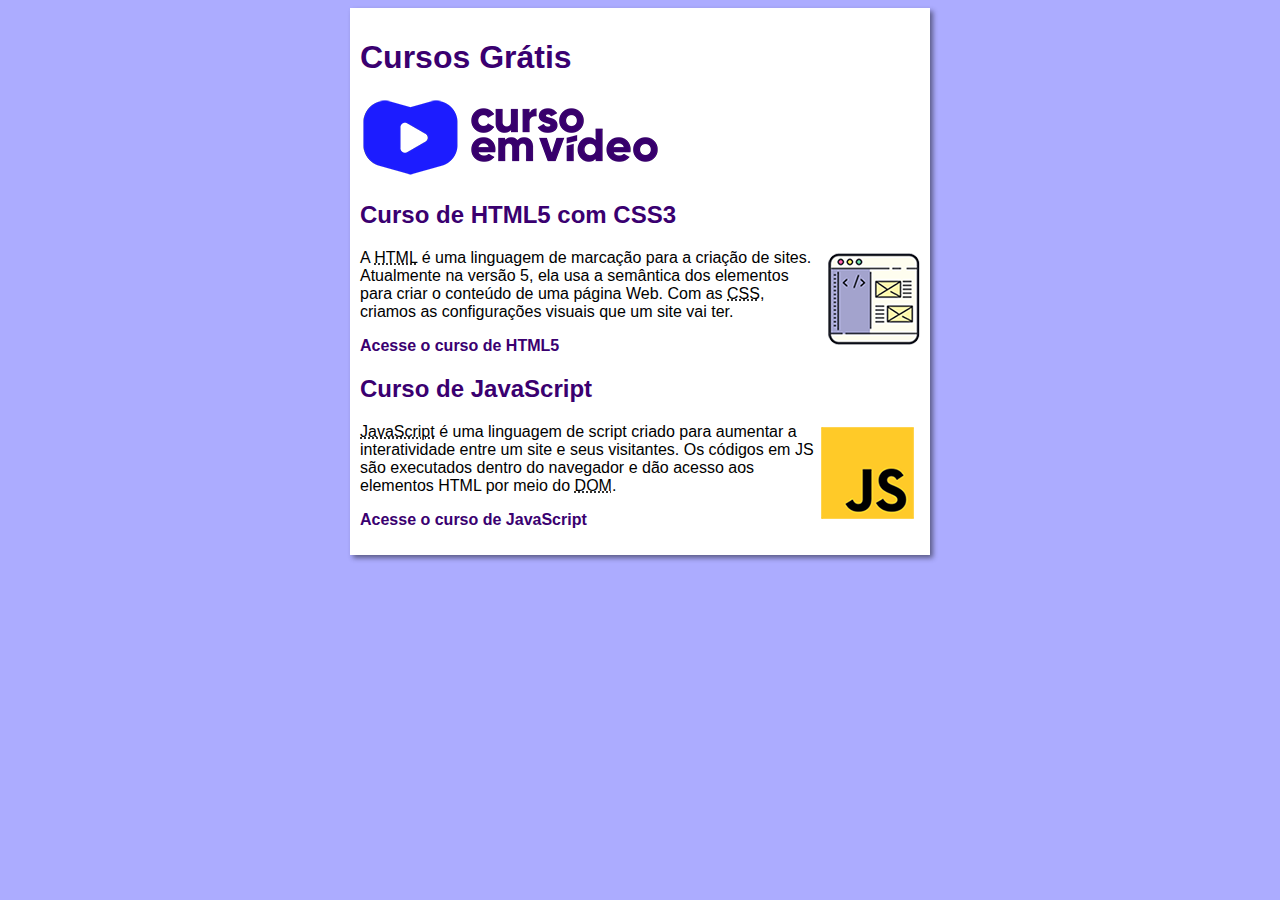
<file: index.html>
<!DOCTYPE html>
<html lang="pt-br">
<head>
    <meta charset="UTF-8">
    <meta name="viewport" content="width=device-width, initial-scale=1.0">
    <title>Curso em Vídeo</title>
    <link rel="stylesheet" href="estilos/style.css">
</head>
<body>
    <main>
        <header>
            <h1>Cursos Grátis</h1>
            <img src="imagens/curso-em-video-cor.png" alt="Curso em Videp">
        </header>

        <article>
            <h2>Curso de HTML5 com CSS3</h2>
            <img class="lado" src="imagens/curso-html-css.png" alt="Curso HTML">
            <p>A <abbr title="HyperText Markup Language">HTML</abbr> é uma linguagem de marcação para a criação de sites. Atualmente na versão 5, ela usa a semântica dos elementos para criar o conteúdo de uma página Web. Com as <abbr title="Cascading Style Sheets">CSS</abbr>, criamos as configurações visuais que um site vai ter.</p>
            <p><a href="curso-html.html">Acesse o curso de HTML5</a></p>
        </article>

        <article>
            <h2>Curso de JavaScript</h2>
            <img class="lado" src="imagens/curso-javascript.png" alt="Curso JS">
            <p><abbr title="JavaScript">JavaScript</abbr> é uma linguagem de script criado para aumentar a interatividade entre um site e seus visitantes. Os códigos em JS são executados dentro do navegador e dão acesso aos elementos HTML por meio do <abbr title="Document Object Model">DOM</abbr>.</p>
            <p><a href="curso-js.html">Acesse o curso de JavaScript</a></p>
        </article>
    </main>
</body>
</html>
</file>
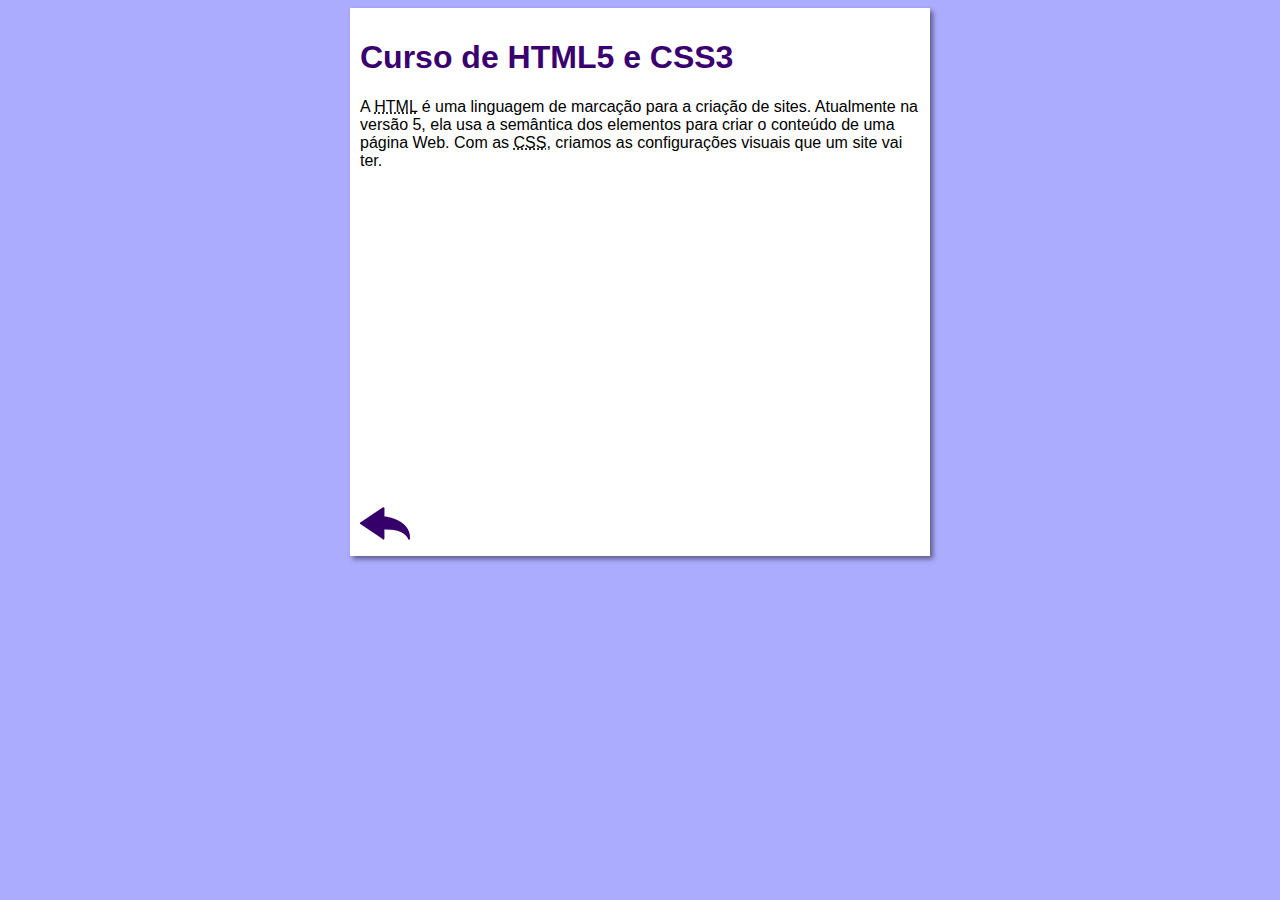
<file: curso-html.html>
<!DOCTYPE html>
<html lang="pt-br">
<head>
    <meta charset="UTF-8">
    <meta name="viewport" content="width=device-width, initial-scale=1.0">
    <title>Curso de HTML</title>
    <link rel="stylesheet" href="estilos/style.css">
</head>
<body>
    <main>
        <header>
            <h1>Curso de HTML5 e CSS3</h1>
        </header>
        <article>
            <p>A <abbr title="HyperText Markup Language">HTML</abbr> é uma linguagem de marcação para a criação de sites. Atualmente na versão 5, ela usa a semântica dos elementos para criar o conteúdo de uma página Web. Com as <abbr title="Cascading Style Sheets">CSS</abbr>, criamos as configurações visuais que um site vai ter.</p>

            <iframe width="560" height="315" src="https://www.youtube.com/embed/riSVzwlSnhw?si=OC-U_iphGE1-3YbC" title="YouTube video player" frameborder="0" allow="accelerometer; autoplay; clipboard-write; encrypted-media; gyroscope; picture-in-picture; web-share" referrerpolicy="strict-origin-when-cross-origin" allowfullscreen></iframe>

            <!-- <iframe width="560" height="315" src="https://www.youtube.com/embed/riSVzwlSnhw" frameborder="0" allow="accelerometer; autoplay; encrypted-media; gyroscope; picture-in-picture" allowfullscreen></iframe> -->

            <a href="index.html"><img src="imagens/btn-back.png" alt="Voltar"></a>
            
        </article>
    </main>
</body>
</html>
</file>
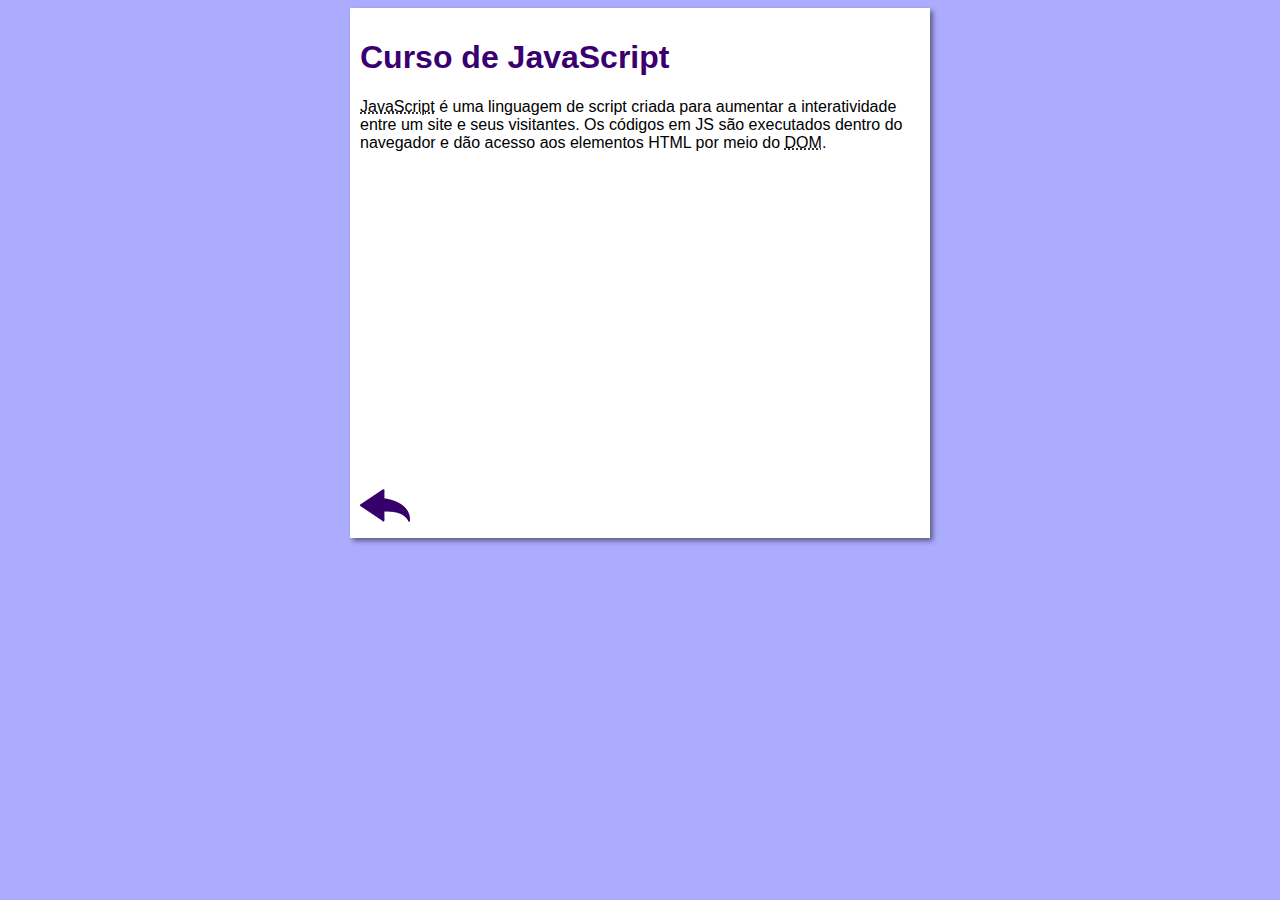
<file: curso-js.html>
<!DOCTYPE html>
<html lang="pt-br">
<head>
    <meta charset="UTF-8">
    <meta name="viewport" content="width=device-width, initial-scale=1.0">
    <title>Curso de JavaScript</title>
    <link rel="stylesheet" href="estilos/style.css">
</head>
<body>
    <main>
        <header>
            <h1>Curso de JavaScript</h1>
        </header>
        <article>
            <p><abbr title="JavaScript">JavaScript</abbr> é uma linguagem de script criada para aumentar a interatividade entre um site e seus visitantes. Os códigos em JS são executados dentro do navegador e dão acesso aos elementos HTML por meio do <abbr title="Document Object Model">DOM</abbr>.</p>

            <iframe width="560" height="315" src="https://www.youtube.com/embed/BXqUH86F-kA" frameborder="0" allow="accelerometer; autoplay; encrypted-media; gyroscope; picture-in-picture" allowfullscreen></iframe>

            <a href="index.html"><img src="imagens/btn-back.png" alt="Voltar"></a>
        </article>
    </main>
</body>
</html>
</file>
<file: estilos/style.css>
* {
    font-family: Arial, Helvetica, sans-serif;
    font-size: 16px;
}

body {
    background-color: #acacff;
}

main {
    background-color: white;
    width: 560px;
    margin: auto;
    padding: 10px;
    box-shadow: 3px 3px 5px rgba(0, 0, 0, 0.466);
}

h1 {
    font-size: 2em;
    color: rgb(58, 0, 112);
}

h2 {
    font-size: 1.5em;
    color: rgb(58 , 0, 112);
}

.lado {
    float: right;
}

a {
    text-decoration: none;
    font-weight: bold;
    color: rgb(58, 0, 112);
}

a:hover {
    text-decoration: underline;
    color: rgb(26, 26, 255);
}
</file>
